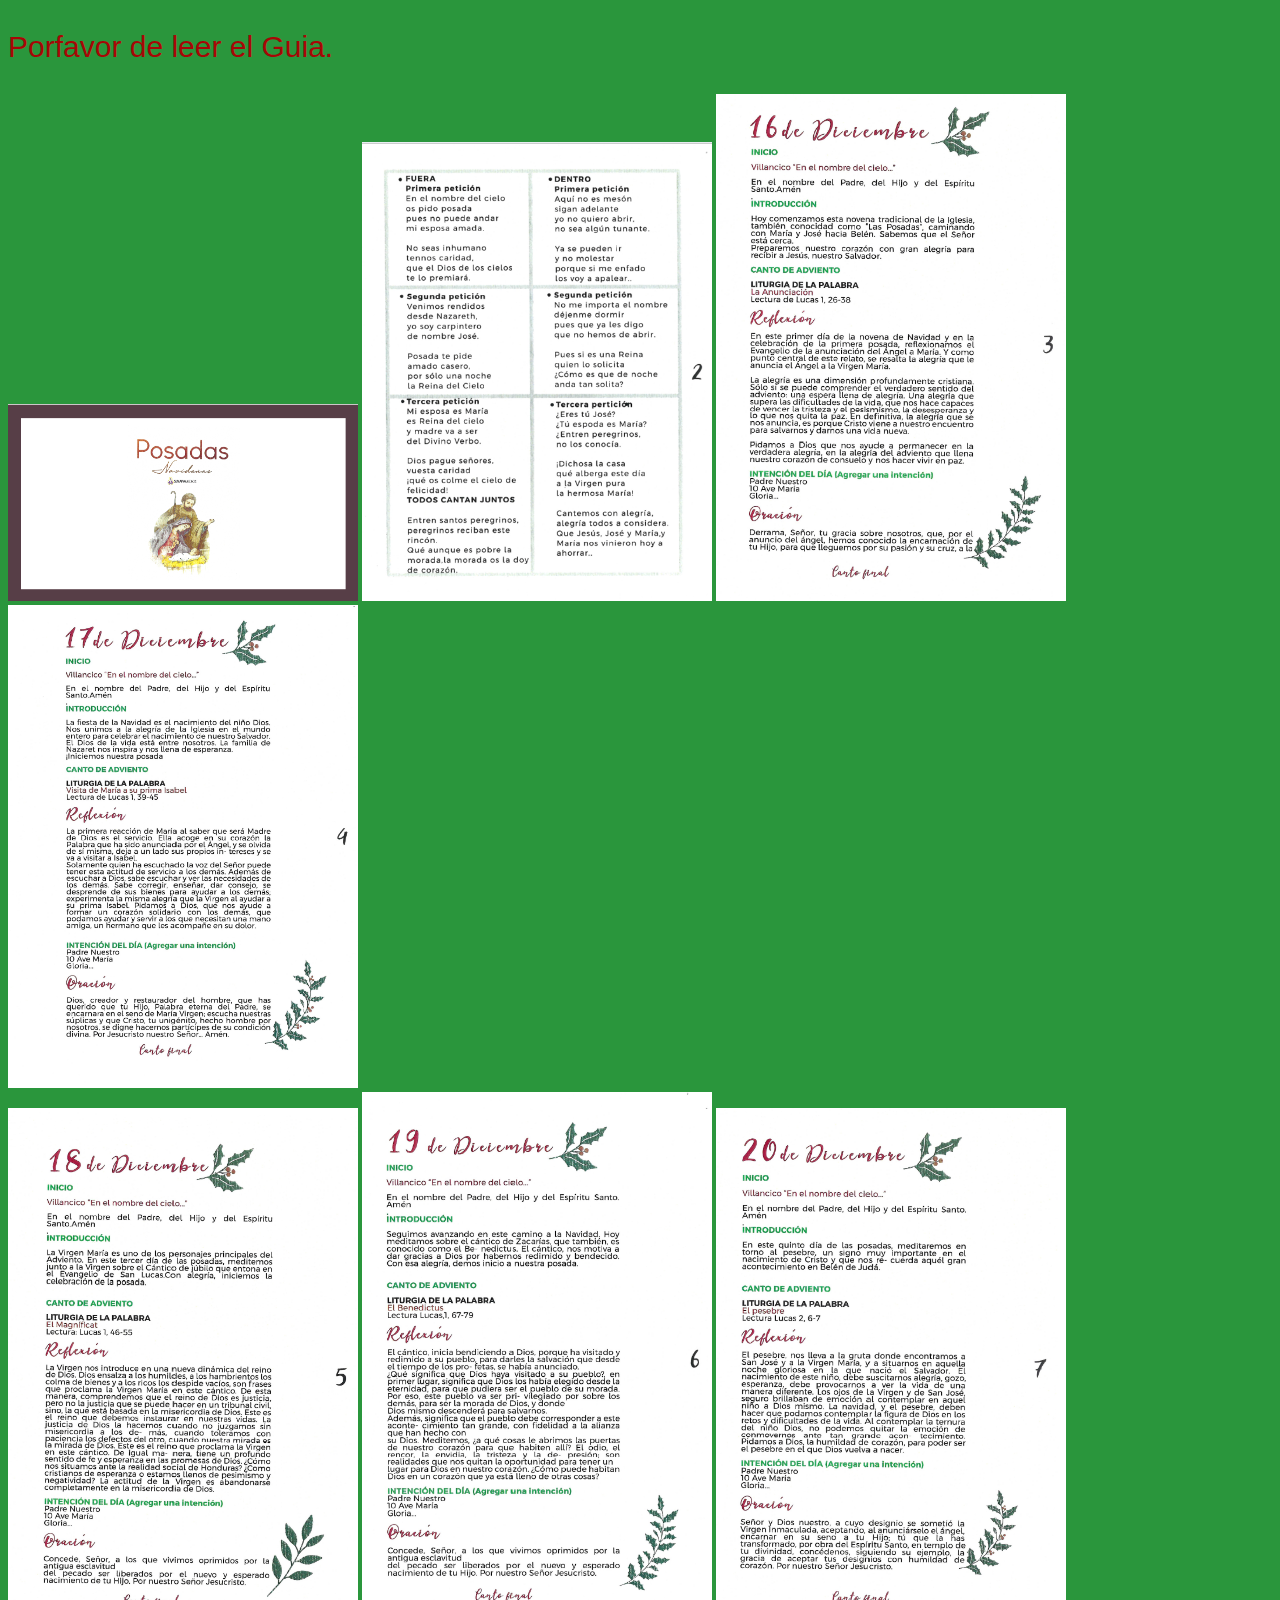
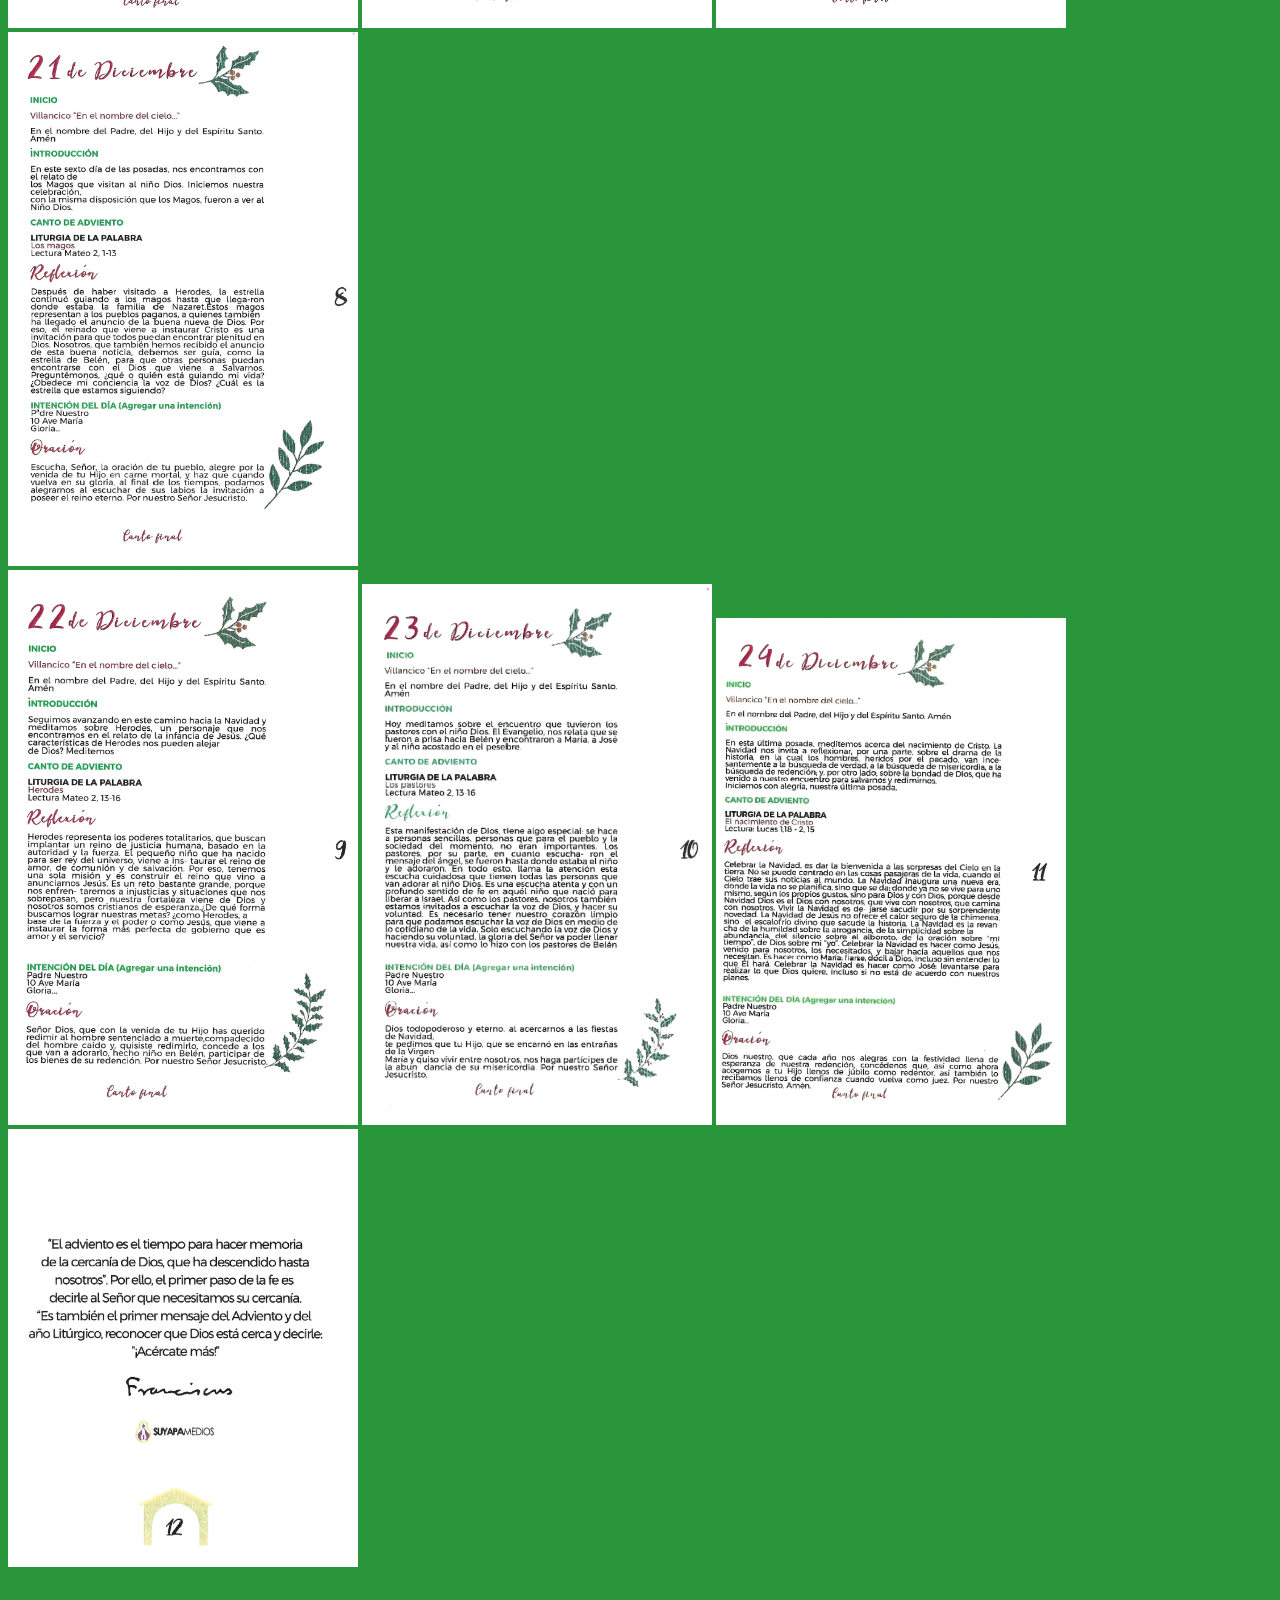
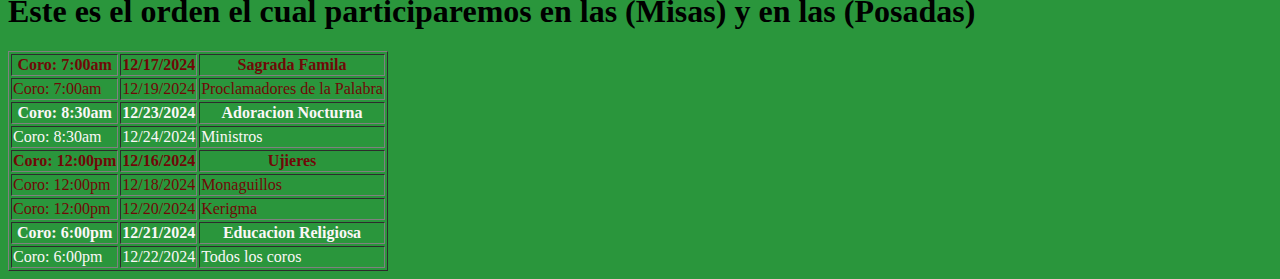
<file: index.html>
<!DOCTYPE html>
<html lang="en">
<head>
    <meta charset="UTF-8">
    <meta name="viewport" content="width=device-width, initial-scale=1.0">
    <title>Inicio</title>
    <title>pictures</title>
    <link rel="stylesheet" href="style.css">
    <style>
        body {
            background-color: rgb(42, 150, 60);
        }
    </style>
    <title>tablas con html y css</title>
</head>
<body>
    <div class="titulo">
        <p>Porfavor de leer el Guia.</p>

    </div>

    <div class="pictures">
        <img src="picture1.jpg" width="350px" alt="">
        <img src="picture2.jpg" width="350px" alt="">
        <img src="picture3.jpg" width="350px" alt="">
        <img src="picture4.jpg" width="350px" alt="">
    </div>
    <div>
        <div class="pictures">
            <img src="picture5.jpg" width="350px" alt="">
            <img src="picture6.jpg" width="350px" alt="">
            <img src="picture7.jpg" width="350px" alt="">
            <img src="picture8.jpg" width="350px" alt="">
        </div>
        <div class="pictures">
            <img src="picture9.jpg" width="350px" alt="">
            <img src="picture10.jpg" width="350px" alt="">
            <img src="picture11.jpg" width="350px" alt="">
            <img src="picture12.jpg" width="350px" alt="">
        </div>
        
        
    </div>

</body>
<body>
    
    <h1>Este es el orden el cual participaremos en las (Misas) y en las (Posadas)</h1>

    <!--Table-->
<table border>
    <thead>
        <tr style="color: rgb(112, 8, 8);font-family: initial;">
            <th >Coro: 7:00am</th>
            <th>12/17/2024</th>
            <th>Sagrada Famila</th>
        </tr>
    </thead>
    <tbody>
        <tr style="color: rgb(112, 8, 8);font-family: initial;">
            <td>Coro: 7:00am</td>
            <td>12/19/2024</td>
            <td>Proclamadores de la Palabra</td>
        </tr>
    </tbody>




    <thead>
        <tr style="color: rgb(250, 247, 247);font-family: initial;">
            <th >Coro: 8:30am</th>
            <th>12/23/2024</th>
            <th>Adoracion Nocturna</th>
        </tr>
    </thead>
    <tbody>
        <tr style="color: rgb(250, 247, 247);font-family: initial;">
            <td>Coro: 8:30am</td>
            <td>12/24/2024</td>
            <td>Ministros</td>
        </tr>
    </tbody>




    <thead>
        <tr style="color: rgb(112, 8, 8);font-family: initial;">
            <th >Coro: 12:00pm</th>
            <th>12/16/2024</th>
            <th>Ujieres</th>
        </tr>
    </thead>
    <tbody>
        <tr style="color: rgb(112, 8, 8);font-family: initial;">
            <td>Coro: 12:00pm</td>
            <td>12/18/2024</td>
            <td>Monaguillos</td>
        </tr>
    </tbody>
    <tbody>
        <tr style="color: rgb(112, 8, 8);font-family: initial;">
            <td>Coro: 12:00pm</td>
            <td>12/20/2024</td>
            <td>Kerigma</td>
        </tr>
    </tbody>



    <thead>
        <tr style="color: rgb(250, 247, 247);font-family: initial;">
            <th >Coro: 6:00pm</th>
            <th>12/21/2024</th>
            <th>Educacion Religiosa</th>
        </tr>
    </thead>
    <tbody>
        <tr style="color: rgb(250, 247, 247);font-family: initial;">
            <td>Coro: 6:00pm</td>
            <td>12/22/2024</td>
            <td>Todos los coros</td>
        </tr>
    </tbody>

</table>
<body>
    



</body>

<script src="https://utteranc.es/client.js"
        repo="[ENTER REPO HERE]"
        issue-term="pathname"
        theme="dark-blue"
        crossorigin="anonymous"
        async>
</script>



</html>
</file>
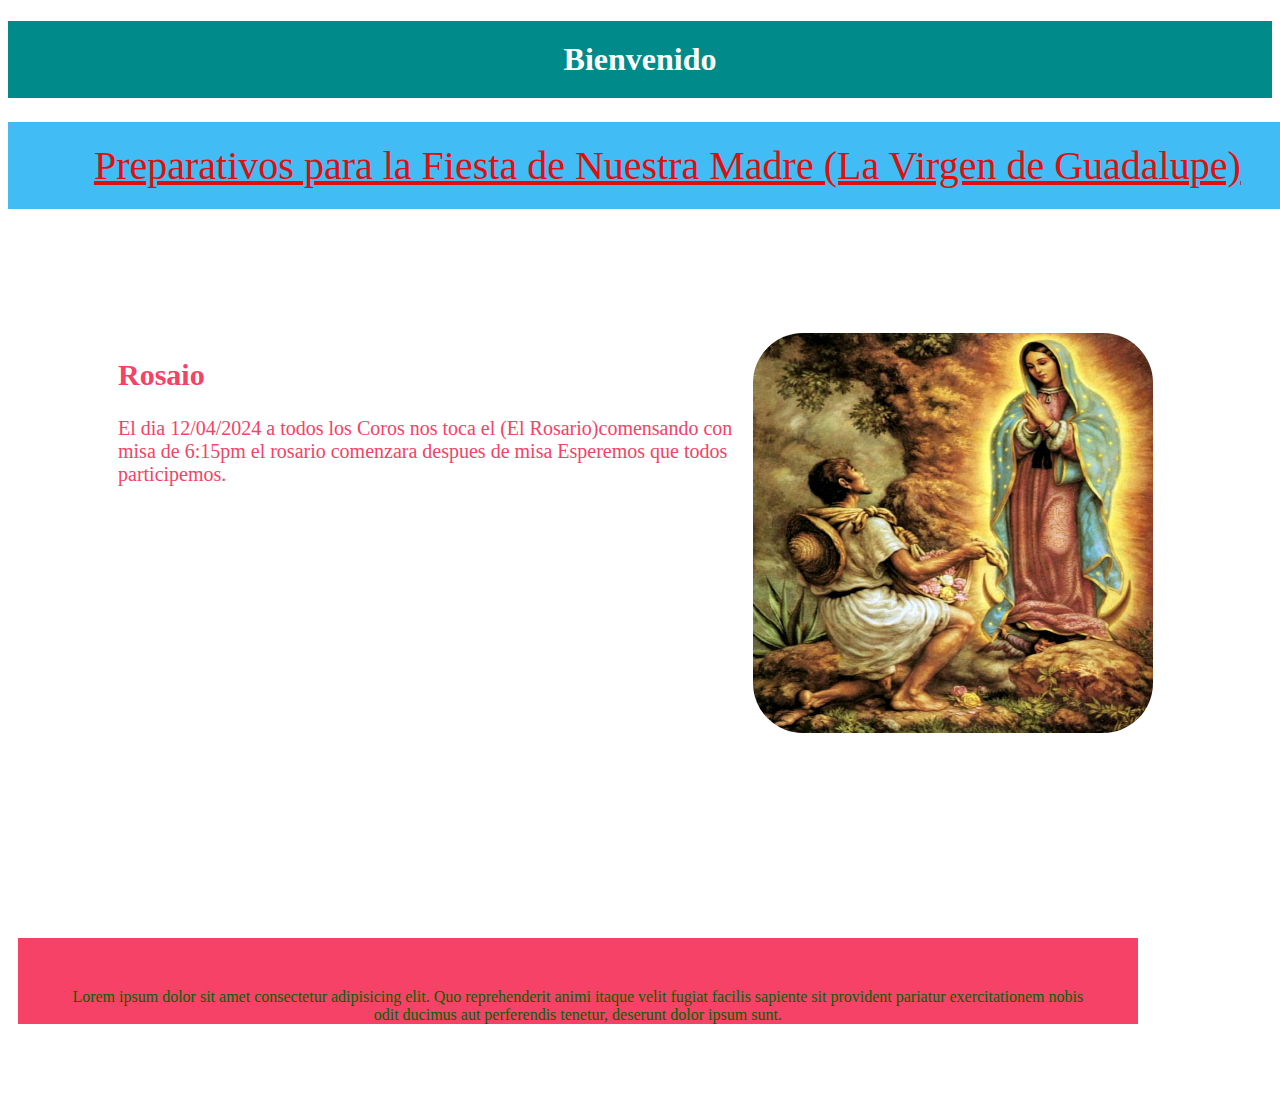
<file: Ejemplo/index.html>
<!DOCTYPE html>
<html lang="en">
<head>
    <meta charset="UTF-8">
    <meta name="viewport" content="width=device-width, initial-scale=1.0">
    <title>JOSE</title>
    <link rel="stylesheet" type="text/css" href="style.css"
</head>
<body>
    <h1>Bienvenido</h1>
    <nav>
        <ul>
            <li><a href="text-1">Preparativos para la Fiesta de Nuestra Madre (La Virgen de Guadalupe) </a></li>
        </ul>
    </nav>
    <div class="contenido">
        <divclass="articulos">
          <div class="secciones1">
            <div>
                <h2>Rosaio</h2>
                <p>El dia 12/04/2024 a todos los Coros nos toca el (El Rosario)comensando con misa de 6:15pm el rosario comenzara despues de misa
                    Esperemos que todos participemos.</p>
            </div>
           <div><img src="fondo.jpg"/div> 
        </div>
        <div class="menu-secundario">
            <a href=""></a>
        </div>
       
    </div>
    <footer>
        <p>Lorem ipsum dolor sit amet consectetur adipisicing elit. Quo reprehenderit animi itaque velit fugiat facilis sapiente sit provident pariatur exercitationem nobis odit ducimus aut perferendis tenetur, deserunt dolor ipsum sunt.</p>
    </footer>
    
</body>
</html>
</file>
<file: style.css>
.titulo {
    color: rgb(167, 6, 6);
    font-size: 30px;
font-family: Impact, Haettenschweiler, 'Arial Narrow Bold', sans-serif;
</file>
<file: Ejemplo/style.css>
{
    padding: 0;
    margin: 0;

}
h1{
    text-align: center;
    background-color: darkcyan;
color: white;
padding: 20px;
}
nav ul {
    display: block;
    background-color: #42bcf5;
    width: 98%;
  text-align: center;
  font-size: x-large;
}

nav li {
   display: inline-flex;  
}
nav a {
text-emphasis: none;
    color: rgb(223, 15, 15);
    padding: 20px;
    width: 500%;
    font-size: 40px;
}

img {
    width: 400px;
  height: 400px;
border-radius: 50px;
-o-object-position: 10px;
}
.contenido {
    display: flex;
    margin: 10px;
}
.articulos {
    width: 80%;
border-right: 3px solid rgba(89, 225, 11, 0.59);
}
.secciones1 {
    display: flex;
   align-self: normal;
    padding: 100px;
    font-size: 20px;
    color: #f54266;
}
.menu-secundario {
    width: 20px;
    margin-top: 60px;
}
.menu-secundario a {
display: block;
 text-align: center;
    color: rgba(240, 5, 5, 0.728);
    margin-bottom: 200px;
}
footer {
    width: 90%;
    height: 10%;
    background-color: #f54266;
    color: darkgreen;
    margin-top: 100px;
}
footer p {
    text-align: center;
    padding: 50px;
}
</file>
